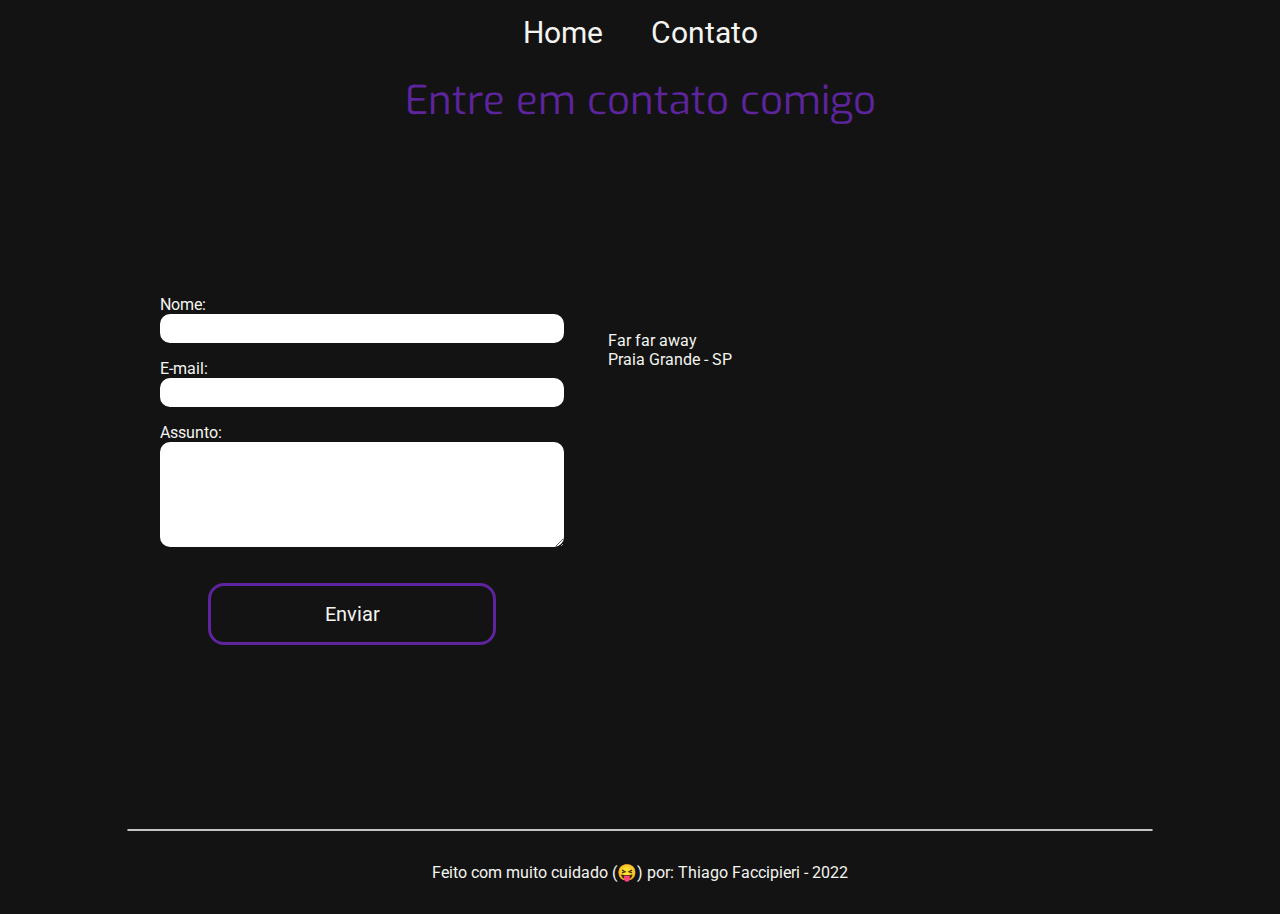
<file: contato.html>
<!DOCTYPE html>
<html lang="en">
  <head>
    <meta charset="UTF-8" />
    <meta http-equiv="X-UA-Compatible" content="IE=edge" />
    <meta name="viewport" content="width=device-width, initial-scale=1.0" />
    <title>Document</title>
    <link rel="stylesheet" href="./assets/css/style.css">
  </head>
  <body>
    <nav>
      <ul class="navbar">
        <li>
          <a href="index.html"> Home </a>
        </li>
        <li>
          <a href="contato.html"> Contato </a>
        </li>
      </ul>
    </nav>

    <main>
      <h1>Entre em contato comigo</h1>

        <section class="contato">
          <div class="formulario">
            <form>
              <div>
                <label for="nome">Nome:</label>
                <input type="text" id="nome" />
              </div>
              <div>
                <label for="email">E-mail:</label>
                <input type="email" id="email" />
              </div>
              <div>
                <label for="assunto">Assunto:</label>
                <textarea
                  name="assunto"
                  id="assunto"
                  cols="60"
                  rows="5"
                ></textarea>
              </div>
              <button class="enviar">Enviar</button>
            </form>
          </div>
  
          <div class="mapa">
            <p>Far far away</p>
            <p>Praia Grande - SP</p>
  
            <iframe src="https://www.google.com/maps/embed?pb=!1m14!1m12!1m3!1d14575.651326710187!2d-46.52589089999999!3d-24.03413885!2m3!1f0!2f0!3f0!3m2!1i1024!2i768!4f13.1!5e0!3m2!1spt-BR!2sbr!4v1647443336819!5m2!1spt-BR!2sbr" class="maps" style="border:0;" allowfullscreen="" loading="lazy"></iframe>
          </div>
        </section>
    </main>

    <hr />
    <footer>
      <p>Feito com muito cuidado (😝) por: Thiago Faccipieri - 2022</p>
    </footer>
  </body>
</html>
</file>
<file: assets/css/style.css>
@import url('https://fonts.googleapis.com/css2?family=Exo:wght@900&family=Roboto:wght@100;300;400;500;700;900&display=swap');

* {
  margin: 0;
  padding: 0;
  font-family: 'Roboto', sans-serif;
  font-size: 1rem;
  font-weight: 400;
}

body {
  background: #131313;
  color: #f4f4f0;
  width: 100vw;
  overflow-x: hidden;
}

h1,h2 {
  font-family: 'Exo', sans-serif;
  color: #5d249e;
  text-align: center;
  margin-top: 1.5rem;
}

h1 {
  font-size: clamp(2.5rem, 3vw, 3.5rem);
}

h2 {
  
  font-size: max(2vw, 2rem);
}

a {
  text-decoration: none;
  color: inherit;
  font-size: 1.85rem;
  transition: color .3s ease-in;
}

a:hover {
  color: #a4a4a4;
  text-decoration: underline
}

.navbar {
  display: flex;
  list-style: none;
  justify-content: center;
  gap: 3rem;
  padding-top: 1rem;
}

.sobre {
  width: 80vw;
  margin: 0 auto;
  display: flex;
  flex-direction: row-reverse;
  gap: 3rem;
  align-items: center;
}

.imagem {
  border-radius: 50%;
  width: 15vw;
  border: 3px solid #5d249e;
  padding: 5px;
}

.texto {
  display: flex;
  flex-direction: column;
  gap: 1rem;
}

.video {
  width:40vw;
  aspect-ratio: 3/2;
  display: block;
  margin: 1rem auto;
  border-radius: 10px;
}

hr {
  border: 1px solid #c4c4c4;
  width: 80%;
  margin: 0 auto;
  border-radius: 1rem
}

footer {
  display: flex;
  flex-direction: column;
  justify-content: center;
  align-items: center;
  padding: 2rem 0;
}
/* !acabou a index */
/* ?começou a contato */

.contato {
  display: flex;
  justify-content: space-between;
  align-items: center;
  width: 75vw;
  margin: 0 auto;
  min-height: 78vh;
}

.formulario {
  max-width: 30vw
}

input, textarea {
  width: 100%;
  padding: 5px 10px;
  border-radius: 10px;
  border: 0;
  margin-bottom: 1rem;
}

.mapa {
  width: 40vw;
  display: flex;
  flex-direction: column;
}

.maps {
  width: 100%;
  aspect-ratio: 2/1;
  border-radius: 1rem;
}

.enviar {
  width: 75%;
  margin: 1rem auto;
  display: block;
  padding: 1rem 0;
  border-radius: 16px;
  border: 3px solid #5d249e;
  background-color: transparent;
  color: #f4f4f0;
  font-size: 1.275rem;
  transition: background-color .3s ease-out;
}

.enviar:hover {
  background-color: #5d249e;
}

@media screen and (max-width: 768px) {
  .sobre {
    width: 90vw;
    flex-direction: column;
  }

  .imagem {
    width: 70vw;
    border-radius: 2rem;
  }

  .video {
    width: 70vw;
  }
}
</file>
